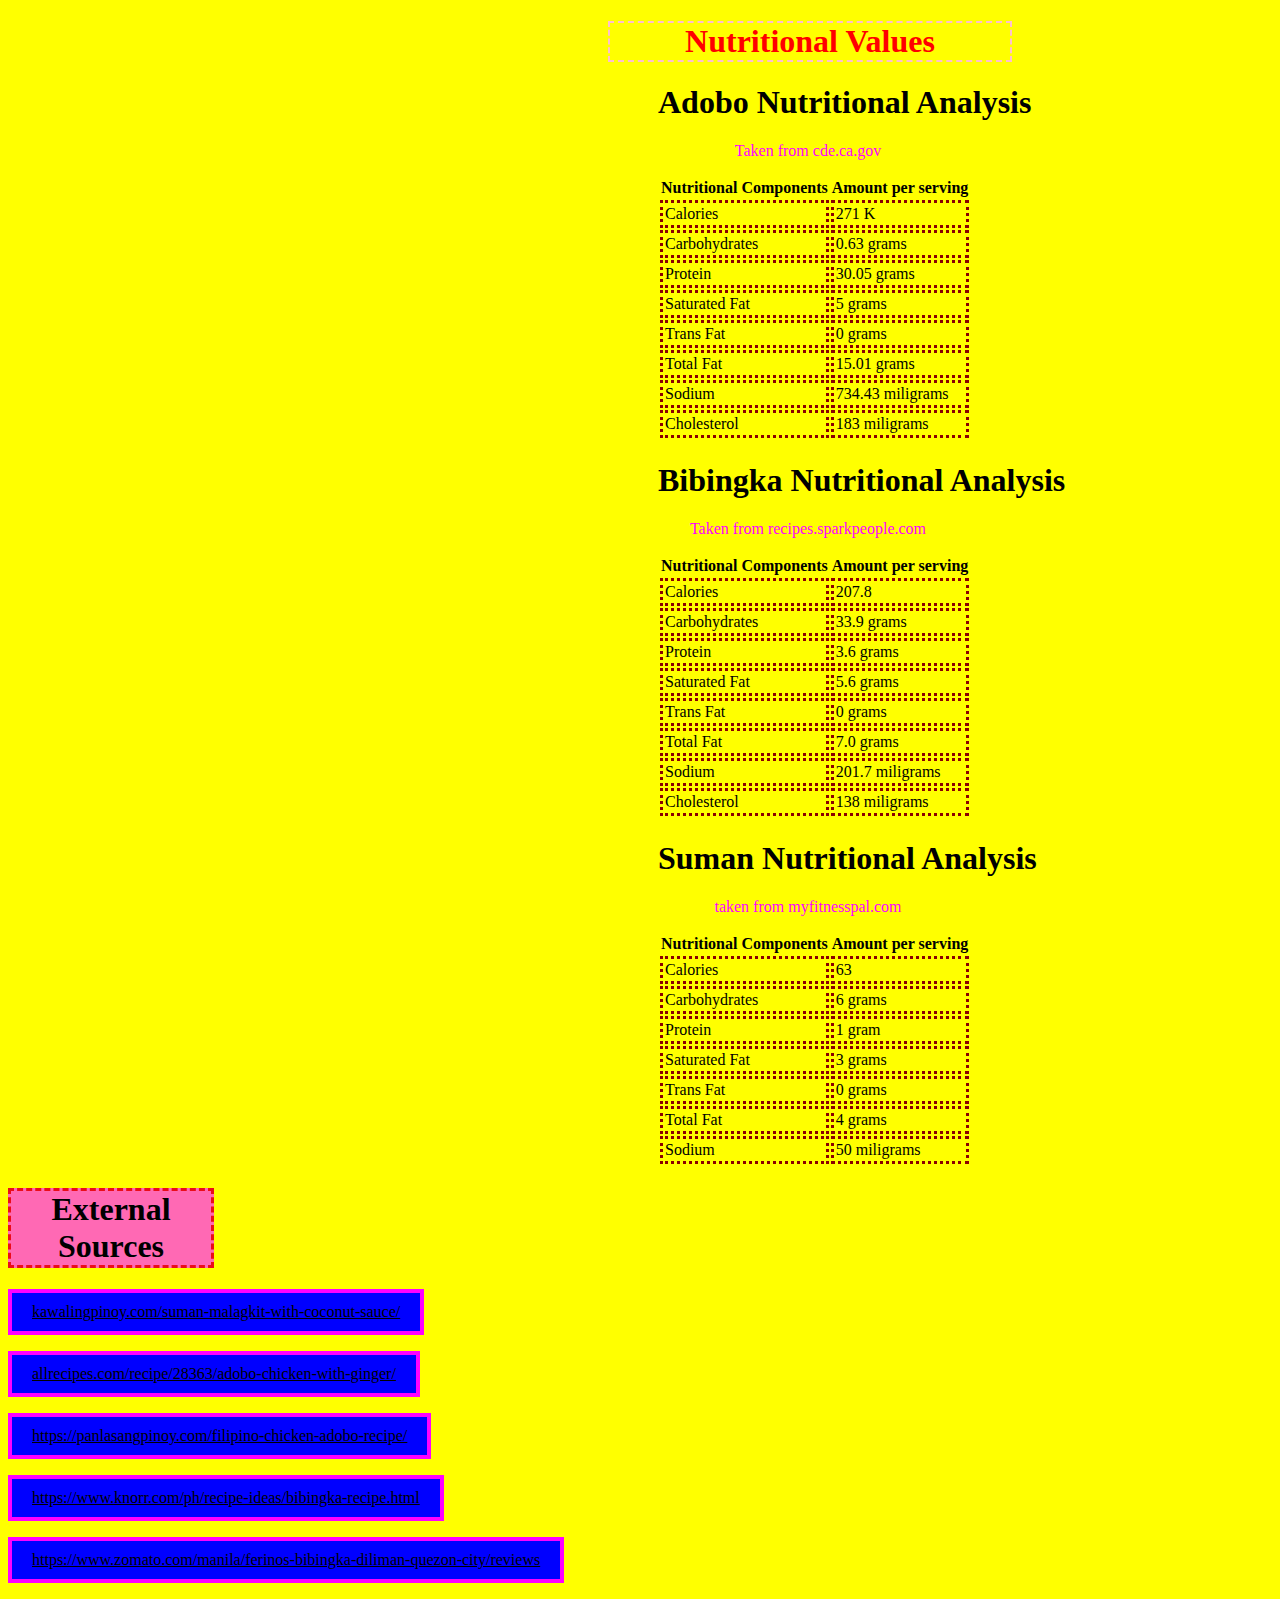
<file: page5.html>
<!DOCTYPE html>
<html>
<head>
   
    <title> Hungrr! Filipino Delicacies </title>
    <meta charset="UTF-8">
	<meta name="author" content="James Aerone G. Lorenzo">
	<meta name="keywords" content="Filipino, food, HTML">
	<meta name="revised" content="26-10-2021">
	
	<link href="[data-uri]" rel="icon" type="image/x-icon">
</head>
<style>
  a:link, a:visited {
  background-color: blue;
  color: black;
  border: 4px solid magenta;
  padding: 10px 20px;
  text-align: center;
  text-decoration: underline;
  display: inline-block;
}

a:hover, a:active {
  background-color:mediumturquoise;
  color: orange;
}
	
h1#external{
	background-color:hotpink;
	border:3px dashed rgb(234 13 25);
	width:200px;
	text-align:center;
	animation:doubleName 6s linear infinite forwards;
	
	
	}
@keyframes doubleName{
	0%{left:0px; background-color:royalblue;}
	20%{left:200px; background-color:indigo;}
	40%{left:150px;background-color:purple;}
	60%{left:300px;background-color:mediumturquoise;}
	80%{left:120px;background-color:pink;}
	100%{left:0px; background-color:orangered;}
	
	
	
	}
	
	
section{
    left:650px;
    position:relative;
}
body{
    background:yellow;
    background-size:1000px;
    background-repeat:no-repeat;
}
.health{
    position:relative;
    text-align:center;
    color:red;
    font-weight: bold;
    border: 2px dashed pink;
    width:400px;
    left:600px;
}
td{
    border:3px dotted darkred;
    outline:3px;
    padding:2px;
}
tr{
   border-collapse:collapse;
}
p.pear{
  animation:paragraph 6s ease-in infinite backwards;
  color:magenta;
  width:300px;
  text-align:center;
}
@keyframes paragraph{
    from{backgroun-color:blueviolet;}
    to{background-color:orange;}
}



</style>

<body>
<h1 class = "health">Nutritional Values</h1>






<div>
<section>
<h1 class ="header">Adobo Nutritional Analysis</h1>
<p class = "pear">Taken from cde.ca.gov</p>
<table>
<th>
Nutritional Components    
</th>
<th>
Amount per serving
</th>
<tr>
    <td>Calories</td>
    <td>271 K</td>
</tr>
<tr>
    <td>Carbohydrates</td>
    <td>0.63 grams</td>
</tr>
<tr>
    <td>Protein</td>
    <td>30.05 grams</td>
</tr>
<tr>
    <td>Saturated Fat</td>
    <td>5 grams</td>
</tr>
<tr>
    <td>Trans Fat</td>
    <td>0 grams</td>
</tr>
<tr>
    <td>Total Fat</td>
    <td>15.01 grams</td>
</tr>
<tr>
    <td>Sodium</td>
    <td>734.43 miligrams</td>
</tr>
<tr>
    <td>Cholesterol</td>
    <td>183 miligrams</td>
</tr>
</table>
</section>
<section>
<h1 class = "header">Bibingka Nutritional Analysis</h1>
<p class = "pear">Taken from recipes.sparkpeople.com</p>
<table>
    <th>
    Nutritional Components    
    </th>
    <th>
    Amount per serving
    </th>
    <tr>
        <td>Calories</td>
        <td>207.8</td>
    </tr>
    <tr>
        <td>Carbohydrates</td>
        <td>33.9 grams</td>
    </tr>
    <tr>
        <td>Protein</td>
        <td>3.6 grams</td>
    </tr>
    <tr>
        <td>Saturated Fat</td>
        <td>5.6 grams</td>
    </tr>
    <tr>
        <td>Trans Fat</td>
        <td>0 grams</td>
    </tr>
    <tr>
        <td>Total Fat</td>
        <td>7.0 grams</td>
    </tr>
    <tr>
        <td>Sodium</td>
        <td>201.7 miligrams</td>
    </tr>
    <tr>
        <td>Cholesterol</td>
        <td>138 miligrams</td>
    </tr>
    </table> 
    </section>
    <section>
<h1 class = "header">Suman Nutritional Analysis</h1>
<p class = "pear">taken from myfitnesspal.com</p>
<table>
    <th>
    Nutritional Components    
    </th>
    <th>
    Amount per serving
    </th>
    <tr>
        <td>Calories</td>
        <td>63</td>
    </tr>
    <tr>
        <td>Carbohydrates</td>
        <td>6 grams</td>
    </tr>
    <tr>
        <td>Protein</td>
        <td>1 gram</td>
    </tr>
    <tr>
        <td>Saturated Fat</td>
        <td>3 grams</td>
    </tr>
    <tr>
        <td>Trans Fat</td>
        <td>0 grams</td>
    </tr>
    <tr>
        <td>Total Fat</td>
        <td>4 grams</td>
    </tr>
    <tr>
        <td>Sodium</td>
        <td>50 miligrams</td>
    </tr>
</table>
</section>
</div>
<div>
    <h1 id = "external">External Sources</h1>

    <p><a href = "kawalingpinoy.com/suman-malagkit-with-coconut-sauce/">kawalingpinoy.com/suman-malagkit-with-coconut-sauce/</a></p>
    <p><a href = "allrecipes.com/recipe/28363/adobo-chicken-with-ginger/">allrecipes.com/recipe/28363/adobo-chicken-with-ginger/</a></p>
    <p><a href = "https://panlasangpinoy.com/filipino-chicken-adobo-recipe">https://panlasangpinoy.com/filipino-chicken-adobo-recipe/</a></p>
    <p><a href = "https://www.knorr.com/ph/recipe-ideas/bibingka-recipe">https://www.knorr.com/ph/recipe-ideas/bibingka-recipe.html</a></p>
    <p><a href = "https://www.zomato.com/manila/ferinos-bibingka-diliman-quezon-city/reviews">https://www.zomato.com/manila/ferinos-bibingka-diliman-quezon-city/reviews</a></p>

</div>
</body>
</file>
